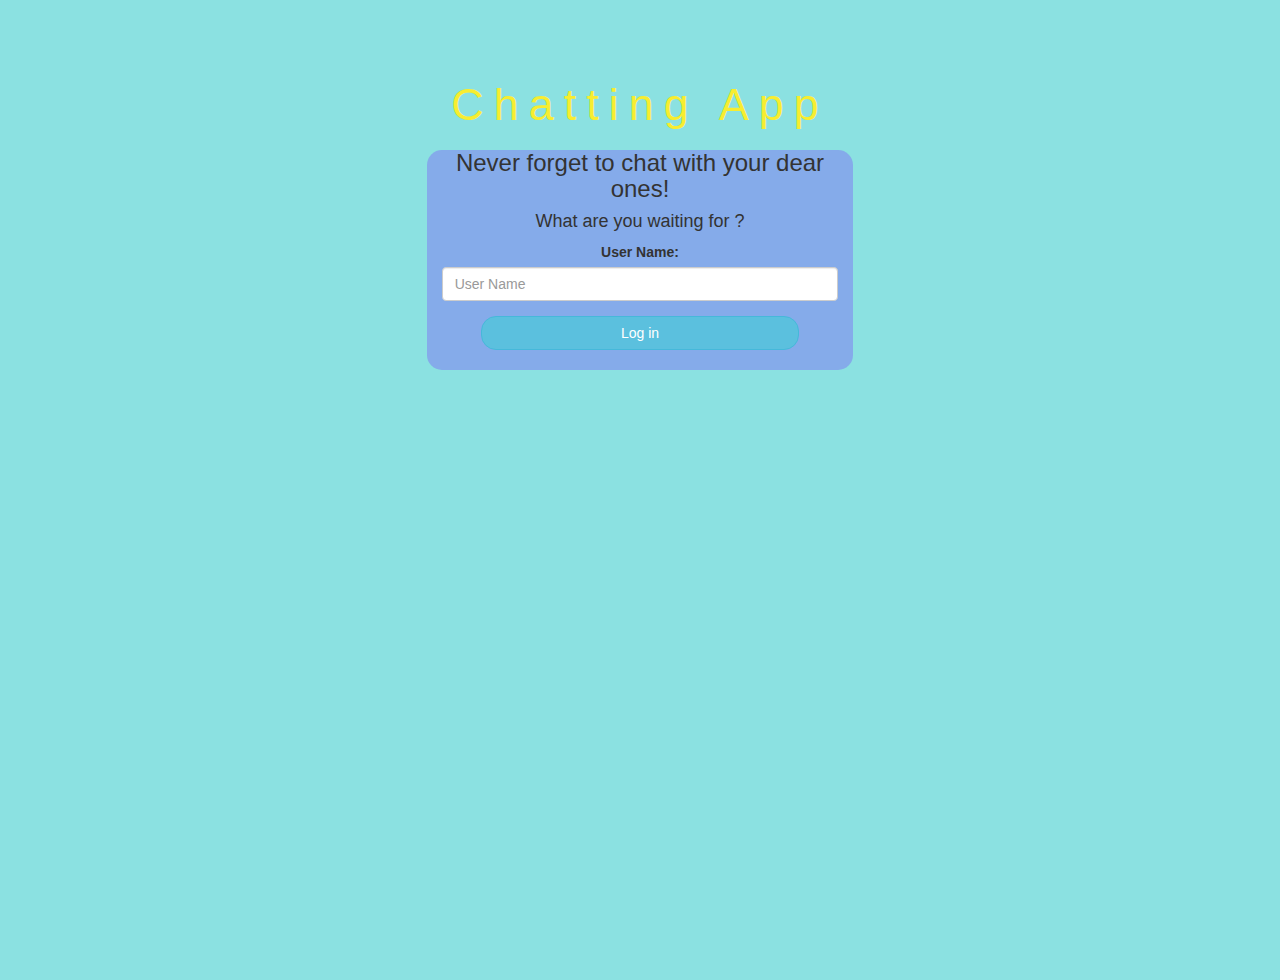
<file: index.html>
<!DOCTYPE html>
<html lang="en">

<head>
  <meta name="viewport" content="width=device-width, initial-scale=1">
<link rel="stylesheet" href="https://maxcdn.bootstrapcdn.com/bootstrap/3.4.0/css/bootstrap.min.css">
<script src="https://ajax.googleapis.com/ajax/libs/jquery/3.4.1/jquery.min.js"></script>
<script src="https://maxcdn.bootstrapcdn.com/bootstrap/3.4.0/js/bootstrap.min.js"></script>

<link rel="stylesheet" type="text/css" href="style.css">

<script src="login.js"></script>
</head>

<body>
  <center>
    <h1 class="header">	
      Chatting App	
  </h1>
    <div class="col-lg-4 col-md-6 col-sm-6 col-xs-11 login_div">
      <h3 >Never forget to chat with your dear ones!</h3>
      <h4 >What are you waiting for ?</h4>
      <div class="form-group">
        <label >User Name:</label>
        <input type="text" id="user_name" class="form-control" placeholder="User Name">
  
      </div>
      <button id="login_button" class="btn btn-info" onclick="Login()">Log in</button>
      <br><br>
    </div>
  </center>
  </body>
  </html>
</body>
</file>
<file: style.css>
html, body
{
  height: 100%;
  margin: 0;
}

body
{
background-color: rgb(139, 225, 225);
}

.header
{
	color: rgb(247, 237, 48);font-family: Impact, Haettenschweiler, 'Arial Narrow Bold', sans-serif;font-size: 45px;letter-spacing: 10px;margin-top: 80px;
}

.login_div
{
	background: rgba(131, 158, 236, 0.8);float: none;border-radius: 15px;
}

#login_button
{
	width: 80%;border-radius: 15px;
}

.room_name
{
	cursor: pointer;
	font-size: 20px;
}


#logout
{
	font-size: 20px; float: right;
}


#output
{
	padding: 10px; width:80%;background: rgba(255,255,255,0.8);border-radius: 15px;
}

.input_div_room_page
{
	width: 80%;
}

.input_div label
{
	color: white;font-size: 20px;
}
</file>
